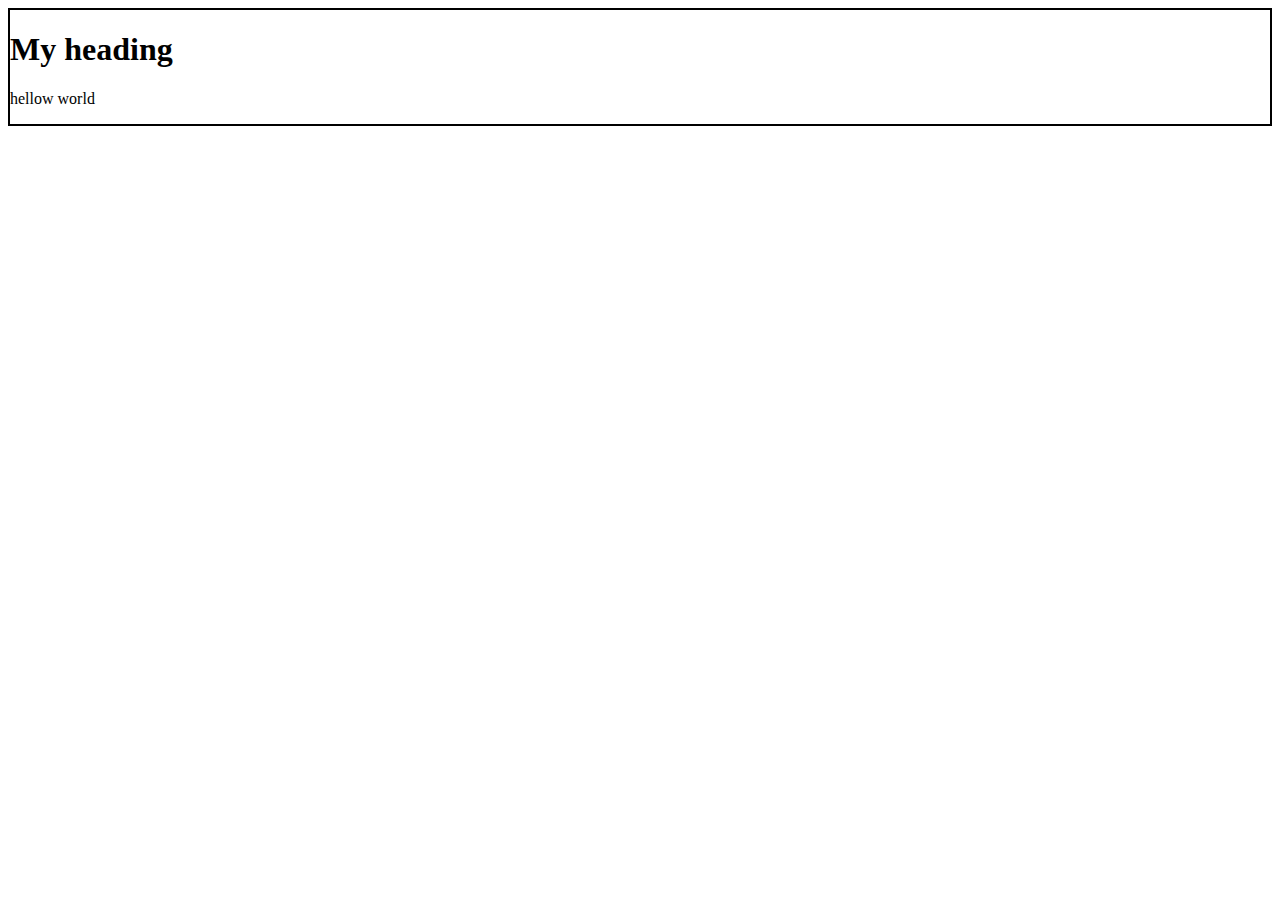
<file: Javascript Streak/JS/Dom traversing/index.htm>
<!DOCTYPE html>
<html>
<head>
    <meta charset="UTF-8">
    <meta name="viewport" content="width=device-width, initial-scale=1.0">
    <link rel="stylesheet" href="./css/style.css">
    <!-- <script src="./Js/domTraversing.js" defer></script> -->
    <!-- <script src="./Js/createElement.js" defer></script> -->
   <script src="./Js/eleDimensions.js" defer></script>
    <title>Dom traversing</title>
</head>
<body>
    <div class="container packup">
        <h1>My heading</h1>
        <p>hellow world</p>
    </div>
</body>
</html>
</file>
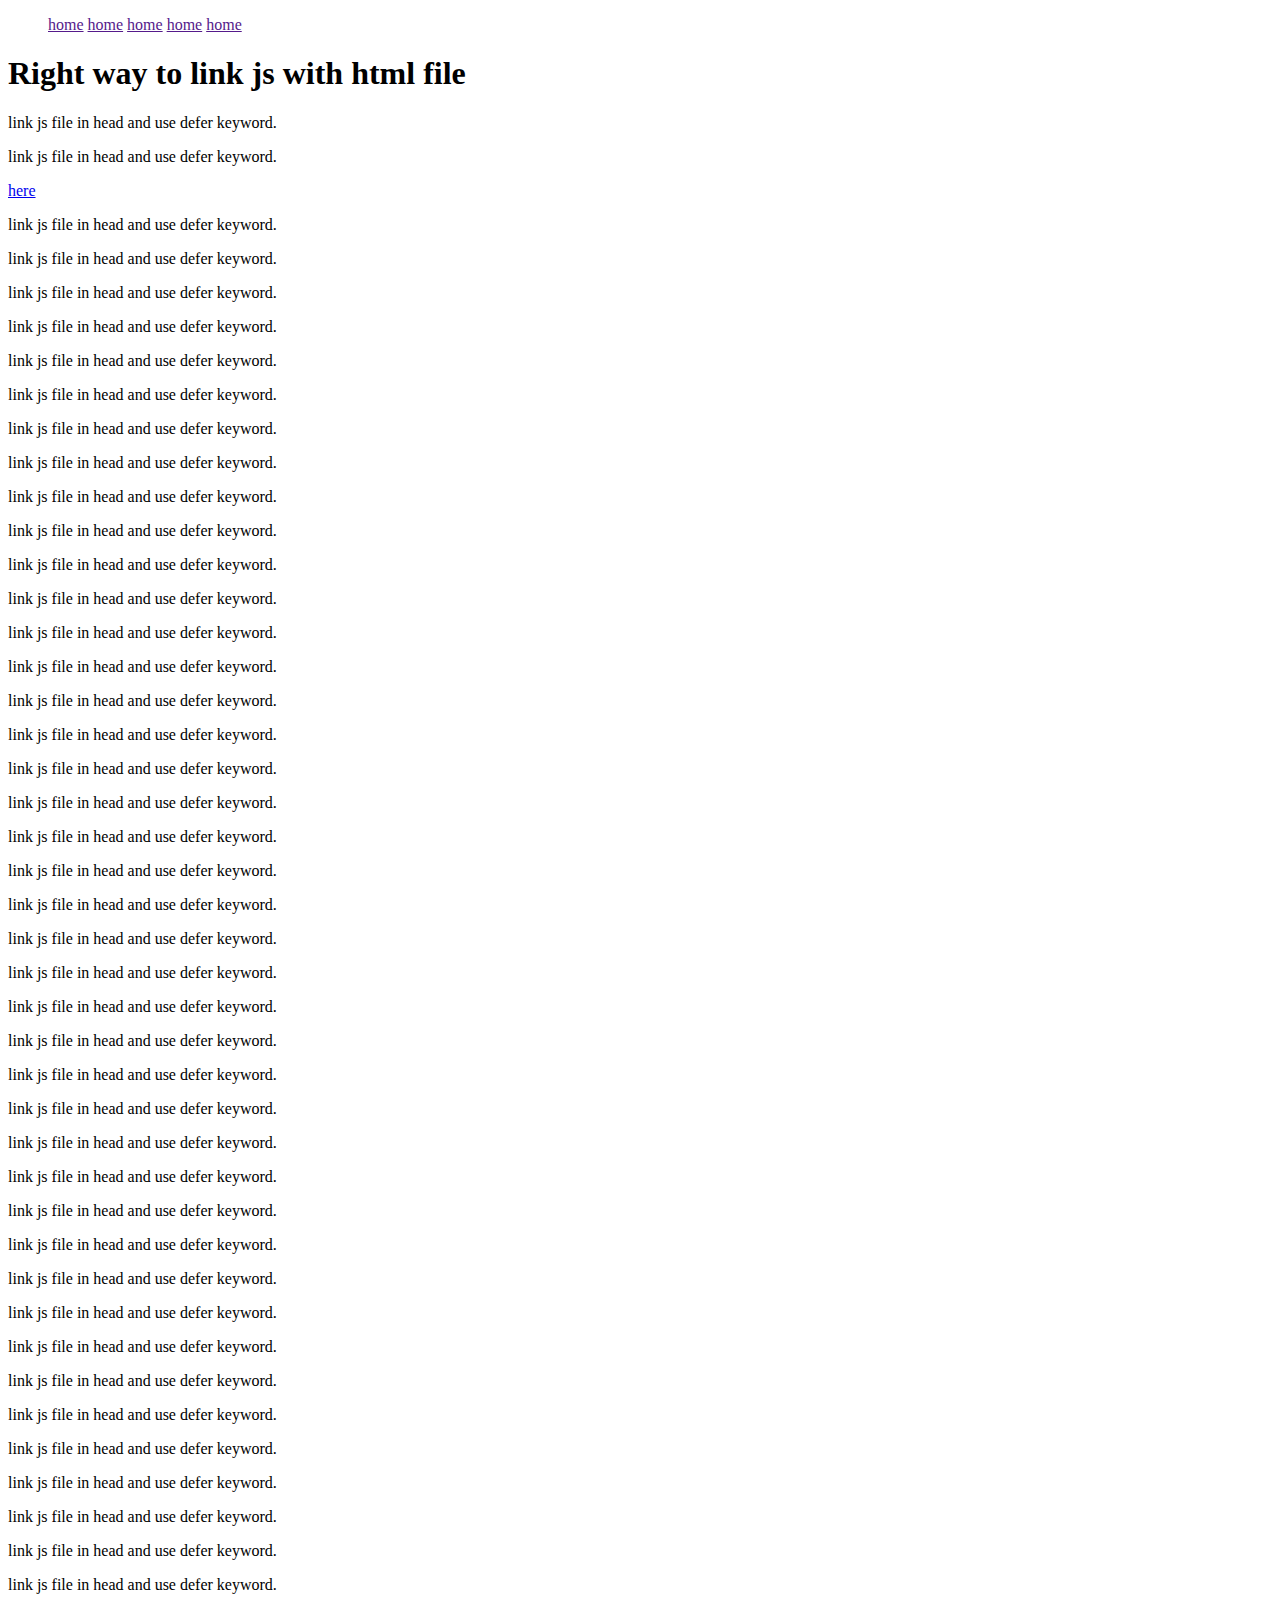
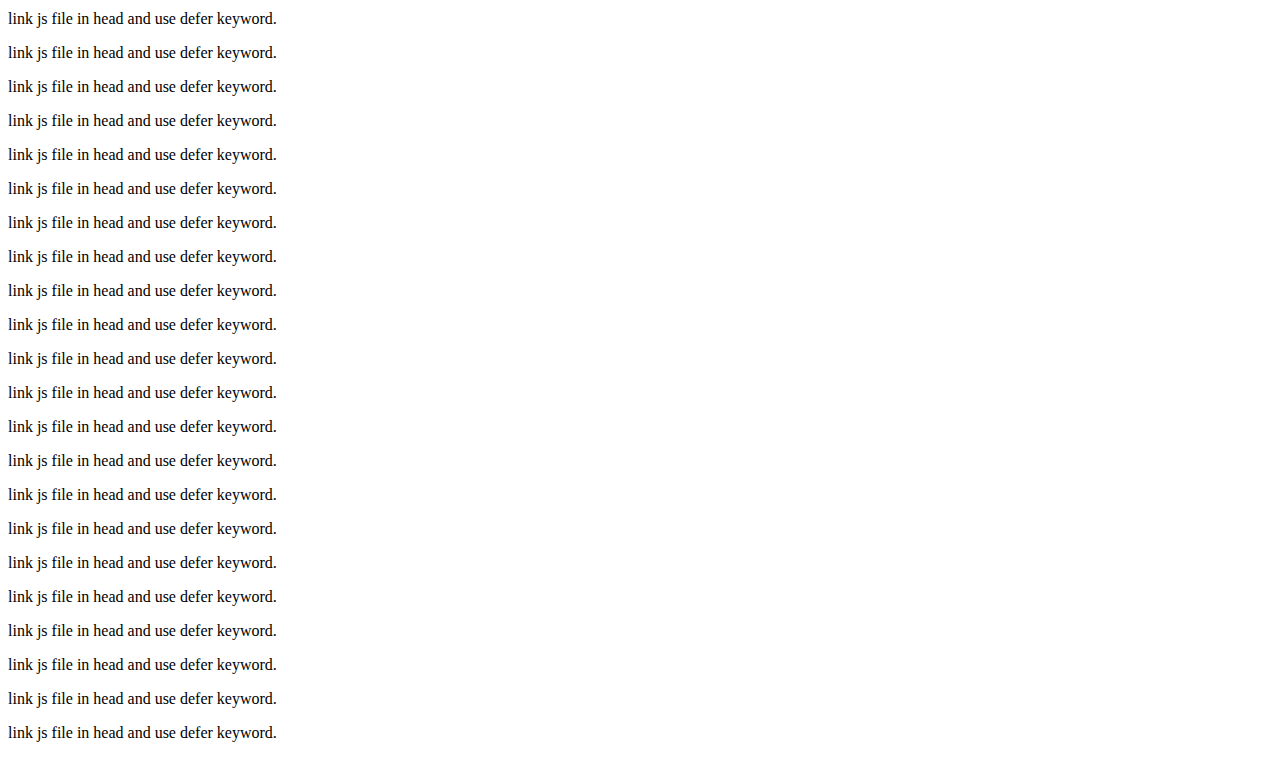
<file: Javascript Streak/JS/DOM/index.html>
<!DOCTYPE html>
<html lang="en">
<head>
    <meta charset="UTF-8">
    <meta name="viewport" content="width=device-width, initial-scale=1.0">
    <title>Link js-html file</title>
    <!-- <script src="link-html-jsfile.js" ></script> -->
    <!-- <script src="link-html-jsfile.js" async ></script> -->
    <!-- <script src="link-html-jsfile.js" defer ></script> -->
    <!-- <script src="./document-obj.js"></script> -->
    <script src="./getelebyid&queryselctor.js" defer></script>
        <!-- <script src="./getndsetattributes.js" defer></script> -->
        <!-- <script src="./nodelist&htmlcollections.js" defer></script> -->
    <!-- <script src="./innerhtml.js" defer></script> -->
    </head>
<body>
<div id="sec-1">
    <ul>
        <a href="" class="anchor">home</a>
        <a href="" class="anchor">home</a>
        <a href="" class="anchor">home</a>
        <a href="" class="anchor">home</a>
        <a href="" class="anchor">home</a>
    </ul>
        <h1>Right way to link js with html file </h1>
        <!-- <p class="text">link js file in <span style="display: none;">head</span> and use defer keyword.</p> -->
        <p class="text2">link js file in head and use defer keyword.</p>
        <p>link js file in head and use defer keyword.</p>
        <a href="#">here</a>
        <p>link js file in head and use defer keyword.</p>
        <p>link js file in head and use defer keyword.</p>
        <p>link js file in head and use defer keyword.</p>
        <p>link js file in head and use defer keyword.</p>
        <p>link js file in head and use defer keyword.</p>
    </div>
        <p>link js file in head and use defer keyword.</p>
        <p>link js file in head and use defer keyword.</p>
        <p>link js file in head and use defer keyword.</p>
        <p>link js file in head and use defer keyword.</p>
        <p>link js file in head and use defer keyword.</p>
        <p>link js file in head and use defer keyword.</p>
        <p>link js file in head and use defer keyword.</p>
        <p>link js file in head and use defer keyword.</p>
        <p>link js file in head and use defer keyword.</p>
        <p>link js file in head and use defer keyword.</p>
        <p>link js file in head and use defer keyword.</p>
        <p>link js file in head and use defer keyword.</p>
        <p>link js file in head and use defer keyword.</p>
        <p>link js file in head and use defer keyword.</p>
        <p>link js file in head and use defer keyword.</p>
        <p>link js file in head and use defer keyword.</p>
        <p>link js file in head and use defer keyword.</p>
        <p>link js file in head and use defer keyword.</p>
        <p>link js file in head and use defer keyword.</p>
        <p>link js file in head and use defer keyword.</p>
        <p>link js file in head and use defer keyword.</p>
        <p>link js file in head and use defer keyword.</p>
        <p>link js file in head and use defer keyword.</p>
        <p>link js file in head and use defer keyword.</p>
        <p>link js file in head and use defer keyword.</p>
        <p>link js file in head and use defer keyword.</p>
        <p>link js file in head and use defer keyword.</p>
        <p>link js file in head and use defer keyword.</p>
        <p>link js file in head and use defer keyword.</p>
        <p>link js file in head and use defer keyword.</p>
        <p>link js file in head and use defer keyword.</p>
        <p>link js file in head and use defer keyword.</p>
        <p>link js file in head and use defer keyword.</p>
        <p>link js file in head and use defer keyword.</p>
        <p>link js file in head and use defer keyword.</p>
        <p>link js file in head and use defer keyword.</p>
        <p>link js file in head and use defer keyword.</p>
        <p>link js file in head and use defer keyword.</p>
        <p>link js file in head and use defer keyword.</p>
        <p>link js file in head and use defer keyword.</p>
        <p>link js file in head and use defer keyword.</p>
        <p>link js file in head and use defer keyword.</p>
        <p>link js file in head and use defer keyword.</p>
        <p>link js file in head and use defer keyword.</p>
        <p>link js file in head and use defer keyword.</p>
        <p>link js file in head and use defer keyword.</p>
        <p>link js file in head and use defer keyword.</p>
        <p>link js file in head and use defer keyword.</p>
        <p>link js file in head and use defer keyword.</p>
        <p>link js file in head and use defer keyword.</p>
        <p>link js file in head and use defer keyword.</p>
        <p>link js file in head and use defer keyword.</p>
        <p>link js file in head and use defer keyword.</p>
        <p>link js file in head and use defer keyword.</p>
        <div class="demo">
        <p>link js file in head and use defer keyword.</p>
        <p>link js file in head and use defer keyword.</p>
        <p>link js file in head and use defer keyword.</p>
        <p>link js file in head and use defer keyword.</p>

    </div>
    <!-- <script src="link-html-jsfile.js" ></script> -->
</body>
</html>
</file>
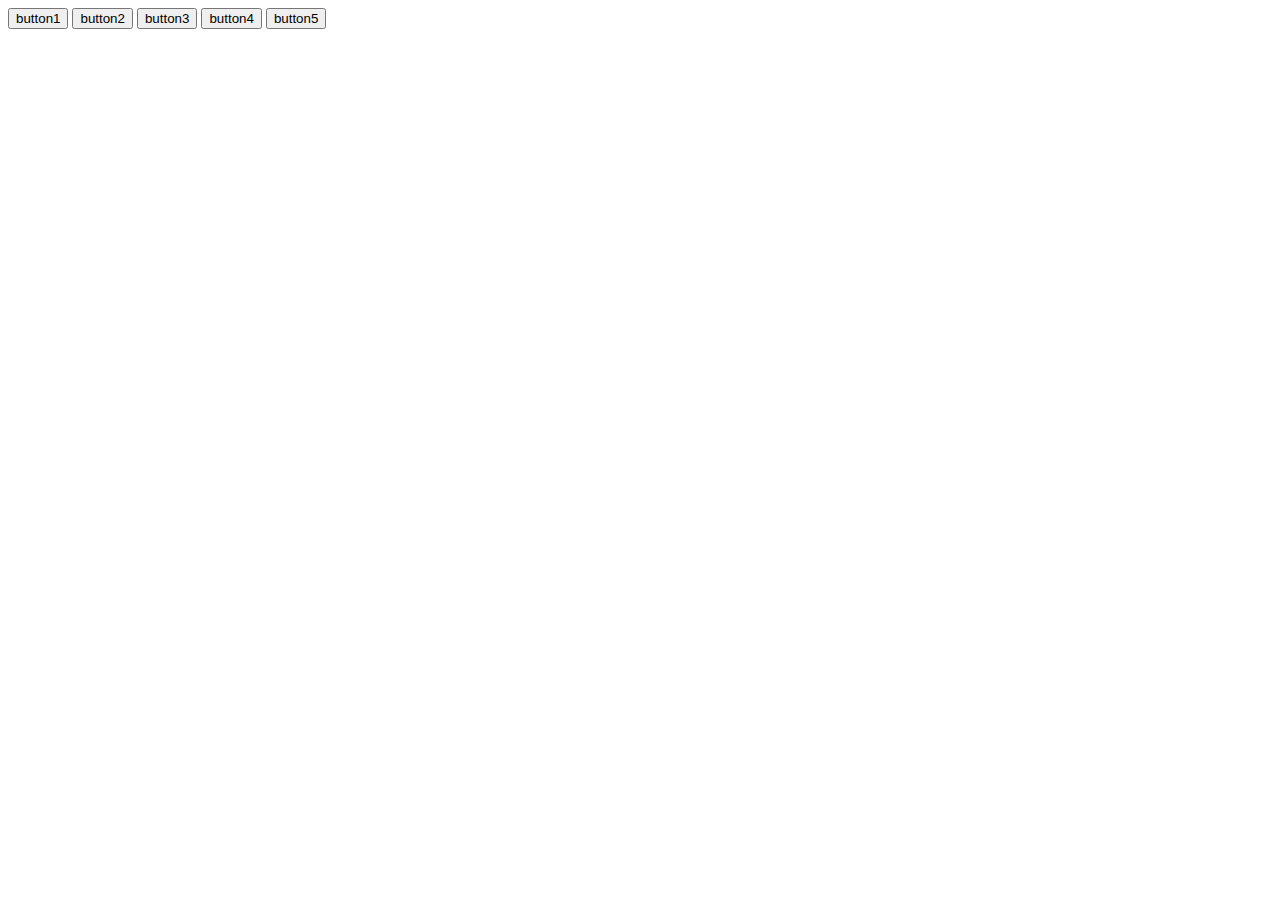
<file: Javascript Streak/JS/Events/index.htm>
<!DOCTYPE html>
<html lang="en">
<head>
    <meta charset="UTF-8">
    <meta name="viewport" content="width=device-width, initial-scale=1.0">
    <script src="./js/events.js" defer></script>
    <title>Events</title>
</head>
<body>
    <!-- <button onclick="console.log('hi')">button</button> -->
    <div class="btns">
    <button class="btn1">button1</button>
    <button class="btn2">button2</button>
    <button class="btn3">button3</button>
    <button class="btn4">button4</button>
    <button class="btn5">button5</button>
</div>
</body>
</html>
</file>
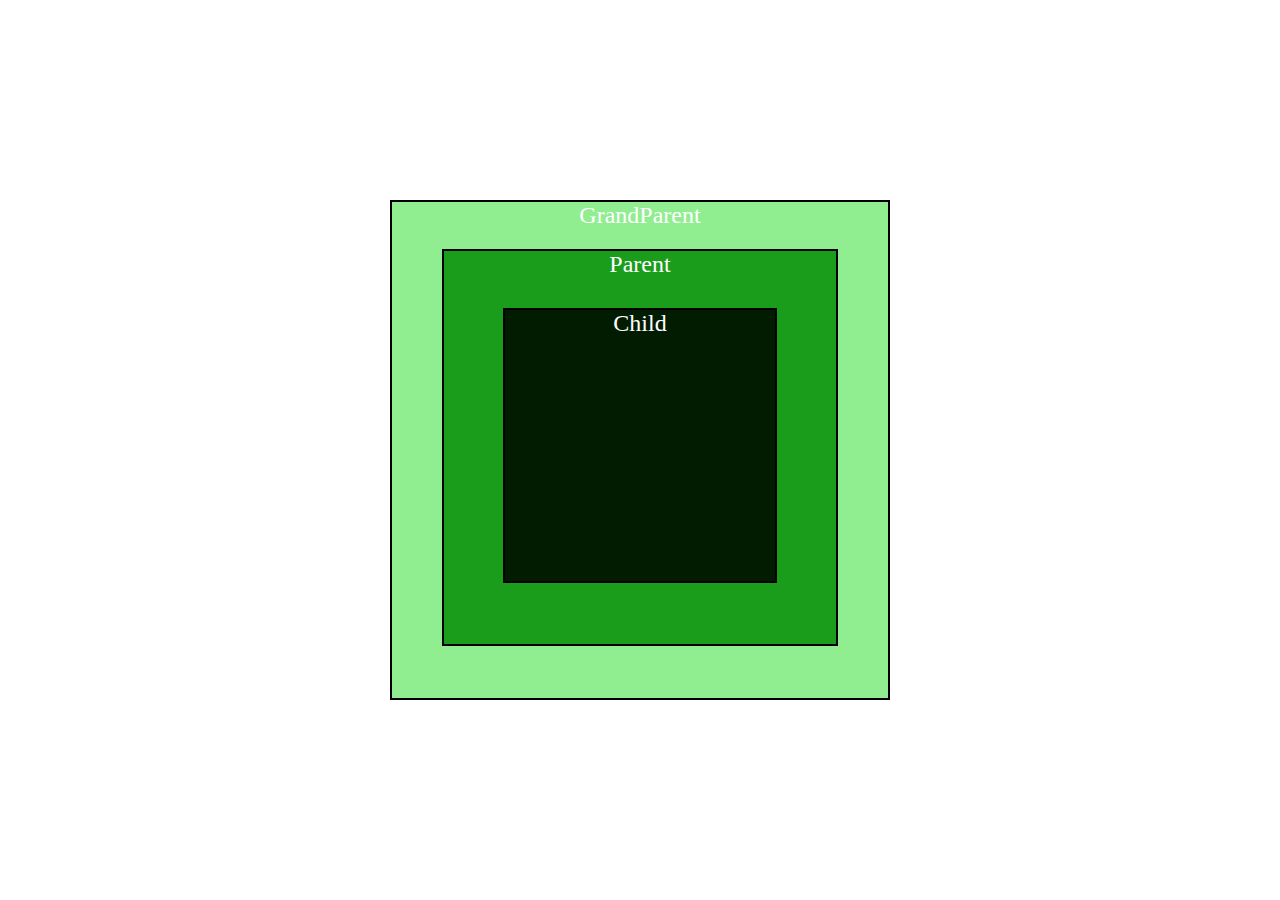
<file: Javascript Streak/JS/importantConcepts/index.htm>
<!DOCTYPE html>
<html lang="en">
<head>
    <meta charset="UTF-8">
    <meta name="viewport" content="width=device-width, initial-scale=1.0">
    <link rel="stylesheet" href="./style.css">
    <script src="./index.js" defer></script>
    <title>Event bubbling|capturing|delegation</title>
</head>
<body>
    <div class="grandparent box">GrandParent
        <div class="parent box"> Parent
            <div class="child box">Child

            </div>
        </div>
    </div>
    
</body>
</html>
</file>
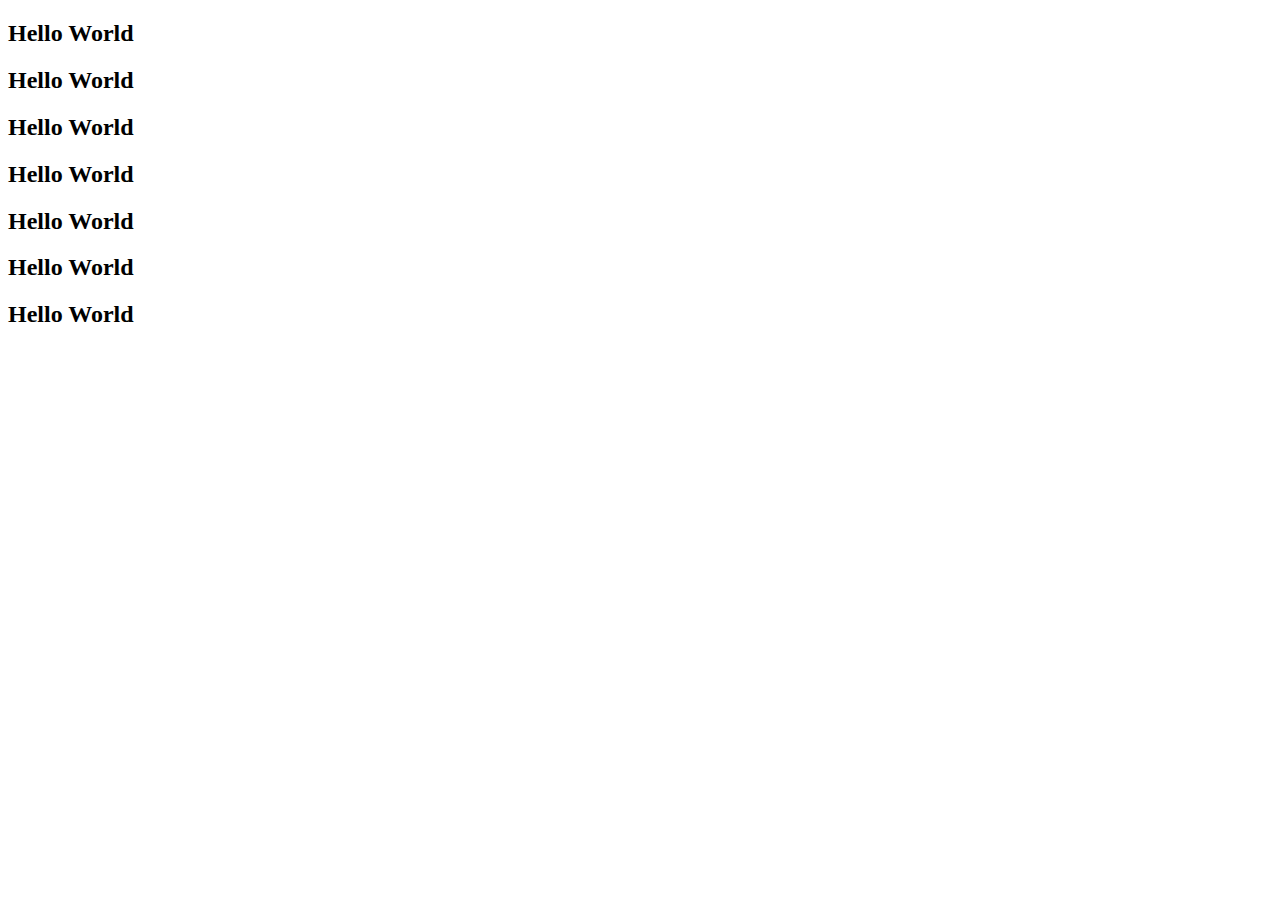
<file: Javascript Streak/JS/Asynchronous javscript/callback-callbackhell-pyramidofdoom/index.html>
<!DOCTYPE html>
<html lang="en">
<head>
    <meta charset="UTF-8">
    <meta name="viewport" content="width=device-width, initial-scale=1.0">
    <!-- <script src="script.js" defer></script> -->
    <!-- <script src="./callback.js" defer></script> -->
    <script src="./pyramidOfDoom.js" defer></script>
    <title>Js</title>
</head>
<body>
    <h2 class="hd-1">Hello World</h2>
    <h2 class="hd-2">Hello World</h2>
    <h2 class="hd-3">Hello World</h2>
    <h2 class="hd-4">Hello World</h2>
    <h2 class="hd-5">Hello World</h2>
    <h2 class="hd-6">Hello World</h2>
    <h2 class="hd-7">Hello World</h2>
</body>
</html>
</file>
<file: Javascript Streak/JS/Dom traversing/css/style.css>
.coloring{
    color:yellow;
    background:black;
}
div{
    border:2px solid black;
    
}
</file>
<file: Javascript Streak/JS/importantConcepts/style.css>
*{
    padding:0;
    margin:0;
    box-sizing:border-box;
}
body{
    min-height:100vh;
    display:flex;
    justify-content:center;
    align-items:center;
}
.grandparent{
    width:500px;
    height:500px;
    background:lightgreen;
}
.parent{
    width:80%;
    height:80%;
    margin:20px auto;
    background:#1a9d1a;

}
.child{
    width:70%;
    height:70%;
    margin:30px auto;
    background:#011c01;;
}
.box{
    border:2px solid black;
    text-align:center;
    font-size:1.5rem;
    color:white;

    

}
</file>
